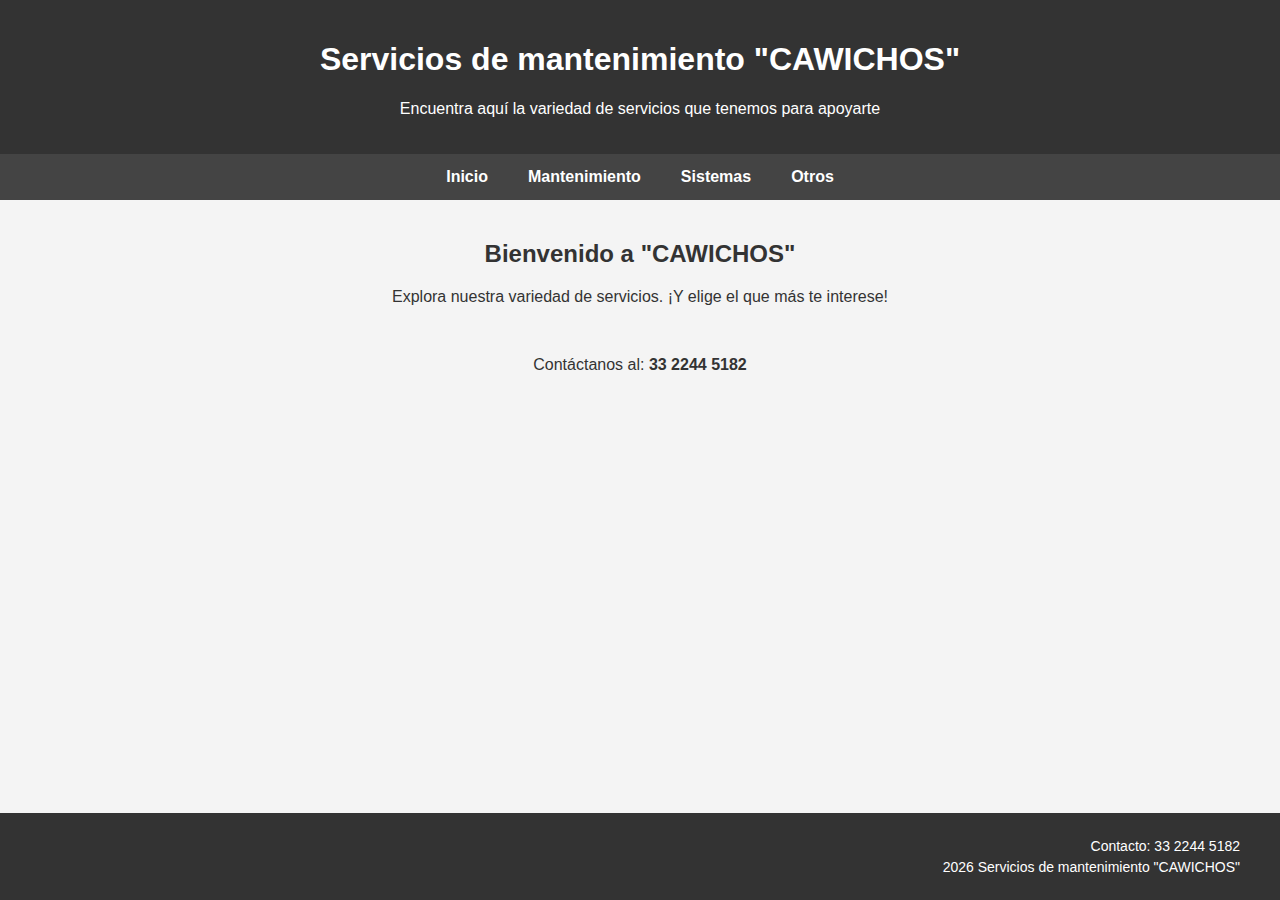
<file: index.html>
<!DOCTYPE html>
<html lang="es">
<head>
    <meta charset="UTF-8">
    <meta name="viewport" content="width=device-width, initial-scale=1.0">
    <title>Servicios CAWICHOS</title>
    <link rel="stylesheet" href="css.css">
    <meta name="viewport" content="width=device-width, initial-scale=1.0">
</head>
<body>

<header>
    <h1>Servicios de mantenimiento "CAWICHOS"</h1>
    <p>Encuentra aquí la variedad de servicios que tenemos para apoyarte</p>
</header>

<nav>
    <a href="#" onclick="showContent('home')">Inicio</a>
    <a href="#" onclick="showContent('productos')">Mantenimiento</a>
    <a href="#" onclick="showContent('ofertas')">Sistemas</a>
    <a href="#" onclick="showContent('contacto')">Otros</a>
</nav>

<main class="main-container">
    <div class="content active" id="home">
        <h2>Bienvenido a "CAWICHOS"</h2>
        <p>Explora nuestra variedad de servicios. ¡Y elige el que más te interese!</p>
        <br>
        <p>Contáctanos al: <strong>33 2244 5182</strong></p>
    </div>

    <div class="content" id="productos">
        <h2>Mantenimiento Preventivo</h2>
        <div class="container">
            <div class="product">
                <img src="Laptop.jpeg" alt="Laptop" class="service-img">
                <h3>Laptop</h3>
                <p>Mantenimiento preventivo a Laptop</p>
                <ul>
                    <li>Limpieza interna, removiendo exceso de polvo y suciedad</li>
                    <li>Cambio de pasta térmica</li>
                    <li>Limpieza externa de la carcasa</li>
                    <li>Limpieza de teclado y pantalla</li>
                </ul>
                <p class="price">$ Solicitar Cotización</p>
                <button onclick="window.location.href='https://wa.me/523322445182'">Contactar</button>
            </div>

            <div class="product">
                <img src="Pc.jpeg" alt="Laptop" class="service-img">
                <h3>Computadora de Escritorio</h3>
                <p>Mantenimiento integral de torre y componentes periféricos.</p>
                <ul>
                    <li>Sopleteo de fuente y gabinete</li>
                    <li>Cambio de pasta termica</li>
                    <li>Limpieza por fuera al gabinete</li>
                </ul>
                <p class="price">$ Solicitar Cotización</p>
                <button onclick="window.location.href='https://wa.me/523322445182'">Contactar</button>
            </div>

            <div class="product">
                <img src="Nintendo.jpeg" alt="Laptop" class="service-img">
                <h3>Nintendo Switch</h3>
                <p>Mantenimiento preventivo a Nintendo Switch</p>
                <ul>
                    <li>Limpieza interno, removiendo polvo de la placa y ventilador</li>
                    <li>Cambio de pasta termica</li>
                    <li>Limpieza general (limpieza de pantalla y joycons)</li>
                </ul>
                <p class="price">$ Solicitar Cotización</p>
                <button onclick="window.location.href='https://wa.me/523322445182'">Contactar</button>
            </div>
        </div>
    </div>

    <div class="content" id="ofertas">
        <h2>Servicios de Sistemas</h2>
        <div class="container">
            <div class="product">
                <h3>Formateo e Instalación</h3>
                <p>Instalación de Windows 10/11 optimizado, drivers y paquetería Office. <br>(Puede preguntar unicamente por la paqueteria Office)</p>
                <p class="price">$ Cotizar</p>
                <button onclick="window.location.href='https://wa.me/523322445182'">Contactar</button>
            </div>
        </div>     
    </div>

    <div class="content" id="contacto">
        <h2>Otros servicios</h2>
        <ul>
            <li>Apoyo en sacar CURP, RFC, ACTA DE NACIMIENTO (envío por PDF).</li>
            <br>
            <li>Apoyo en en meter musica a una USB</li>
        </ul>
    </div>
</main>

<footer>
    <p>Contacto: 33 2244 5182</p>
    <p>2026 Servicios de mantenimiento "CAWICHOS"</p>
</footer>

<script>
    function showContent(id) {
        // Oculta todos los contenidos
        document.querySelectorAll('.content').forEach(content => {
            content.classList.remove('active');
        });
        // Muestra solo el seleccionado
        document.getElementById(id).classList.add('active');
        // Scrollea hacia arriba al cambiar de pestaña
        window.scrollTo(0, 0);
    }
</script>

</body>
</html>
</file>
<file: css.css>
/* Estructura Global */
html, body {
    height: 100%;
    margin: 0;
    padding: 0;
}

body {
    display: grid;
    grid-template-rows: auto auto 1fr auto; /* Header, Nav, Main, Footer */
    min-height: 100vh;
    font-family: Arial, sans-serif;
    background-color: #f4f4f4;
    color: #333;
}

/* Encabezado y Navegación */
header {
    background-color: #333;
    color: white;
    padding: 20px 0;
    text-align: center;
}

nav {
    display: flex;
    justify-content: center;
    background-color: #444;
    position: sticky;
    top: 0;
    z-index: 1000;
}

nav a {
    color: white;
    padding: 14px 20px;
    text-decoration: none;
    font-weight: bold;
    transition: 0.3s;
}

nav a:hover {
    background-color: #ddd;
    color: black;
}

/* Contenedor Principal */
.main-container {
    padding: 20px;
    max-width: 1200px;
    margin: 0 auto;
    width: 100%;
    box-sizing: border-box;
}

/* Manejo de Pestañas (Content) */
.content {
    display: none !important; /* Oculto por defecto */
    text-align: center;
}

.content.active {
    display: block !important; /* Visible solo si está activo */
    animation: fadeIn 0.4s ease-in;
}

@keyframes fadeIn {
    from { opacity: 0; }
    to { opacity: 1; }
}

/* Tarjetas de Servicios */
.container {
    display: flex;
    flex-wrap: wrap;
    justify-content: center;
    gap: 20px;
    padding: 20px 0;
}

.product {
    background-color: white;
    border: 1px solid #ddd;
    padding: 20px;
    width: 280px;
    display: flex;
    flex-direction: column;
    justify-content: space-between;
    box-shadow: 0 4px 8px rgba(0,0,0,0.1);
    border-radius: 8px;
}

.service-img {
    width: 100%;
    height: 150px;
    object-fit: contain;
    margin-bottom: 15px;
    border-radius: 4px;
}

.product h3 { margin: 10px 0; color: #222; }
.product p { font-size: 14px; color: #666; }
.product ul { text-align: left; font-size: 13px; color: #555; }

.price {
    font-size: 18px;
    font-weight: bold;
    color: #2c3e50;
    margin: 15px 0;
}

button {
    background-color: #333;
    color: white;
    border: none;
    padding: 12px;
    border-radius: 4px;
    cursor: pointer;
    transition: 0.3s;
}

button:hover {
    background-color: #555;
}

/* Footer a la derecha */
footer {
    background-color: #333;
    color: white;
    text-align: right;
    padding: 20px 40px;
    width: 100%;
    box-sizing: border-box;
}

footer p { margin: 5px 0; font-size: 14px; }

@media (max-width: 768px) {
    nav {
        flex-direction: column; /* El menú se vuelve vertical */
    }
    
    nav a {
        padding: 10px;
        border-bottom: 1px solid #555;
    }

    header h1 {
        font-size: 1.5rem; /* Título un poco más chico */
    }

    .product {
        width: 90%; /* Las tarjetas ocupan casi todo el ancho */
        max-width: 350px;
    }
}

/* Ajustes para Celulares (menos de 480px) */
@media (max-width: 480px) {
    .main-container {
        padding: 10px;
    }

    footer {
        text-align: center; /* En celular es más cómodo ver el texto centrado */
        padding: 15px;
    }

    .service-img {
        height: 120px; /* Imágenes más pequeñas para ahorrar espacio */
    }
}
</file>
